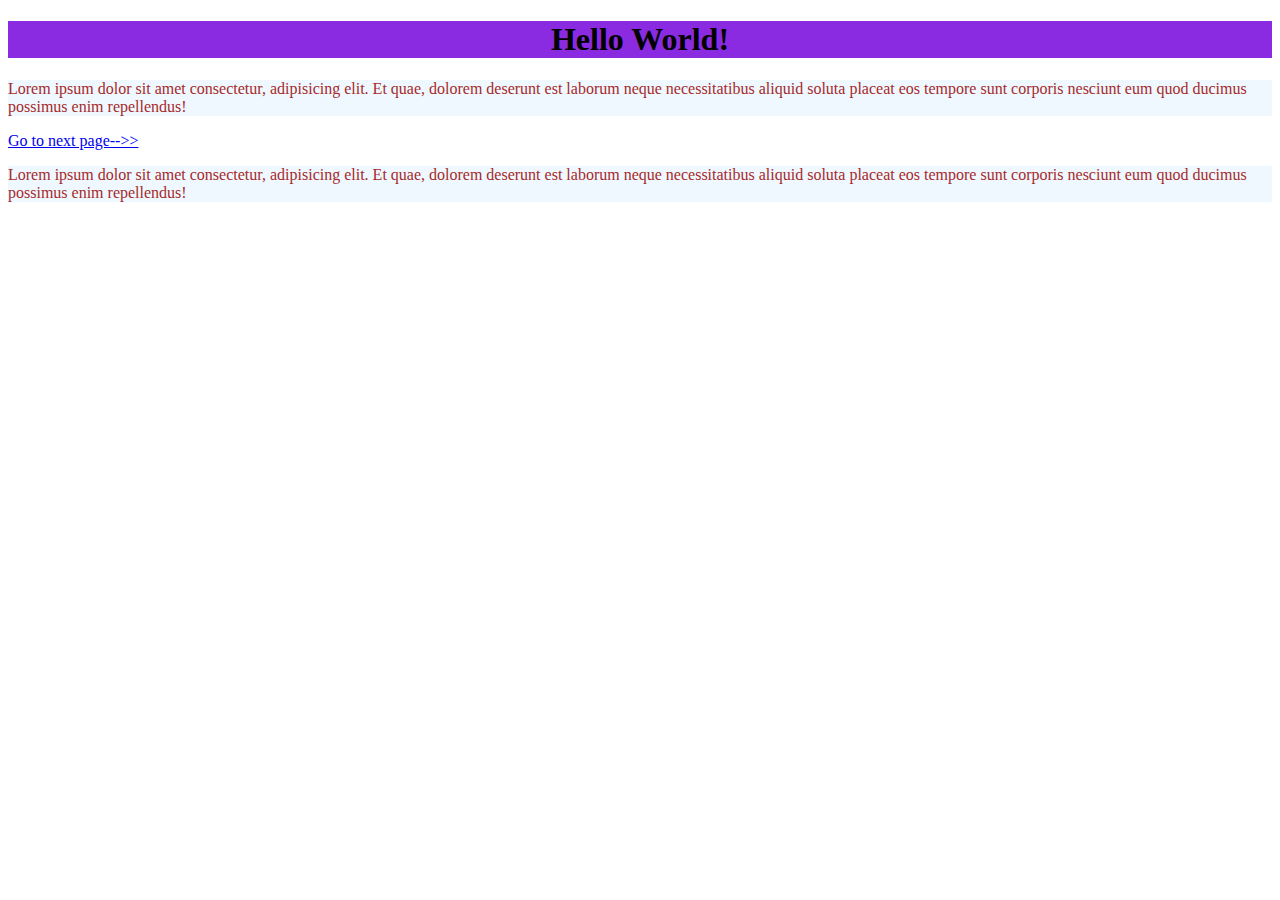
<file: index.html>
<!DOCTYPE html>
<head>
    <title>Demo document</title>
    <link rel="stylesheet" href="css/style.css">
</head>

    
    <body>
        
        <h1 >Hello World!</h1>
        <p >
            Lorem ipsum dolor sit amet consectetur, adipisicing elit. Et quae, dolorem deserunt est laborum neque necessitatibus 
            aliquid soluta placeat eos tempore sunt corporis nesciunt eum quod ducimus possimus enim repellendus!
        </p>
        <a href="page2.html">Go to next page-->></a>
        <p >
            Lorem ipsum dolor sit amet consectetur, adipisicing elit. Et quae, dolorem deserunt est laborum neque necessitatibus 
            aliquid soluta placeat eos tempore sunt corporis nesciunt eum quod ducimus possimus enim repellendus!
        </p>
        <!--eldset>
           <legend>About Myself</legend>
            <p>Lorem ipsum dolor sit amet consectetur adipisicing elit. At modi sapiente officiis asperiores laboriosam porro reprehenderit, tenetur iusto ea ratione tempore, eaque qui doloremque libero. Velit, porro asperiores. Non, maxime?</p>
        </fieldset>-->

    </body>
</DOCTYPE>
</file>
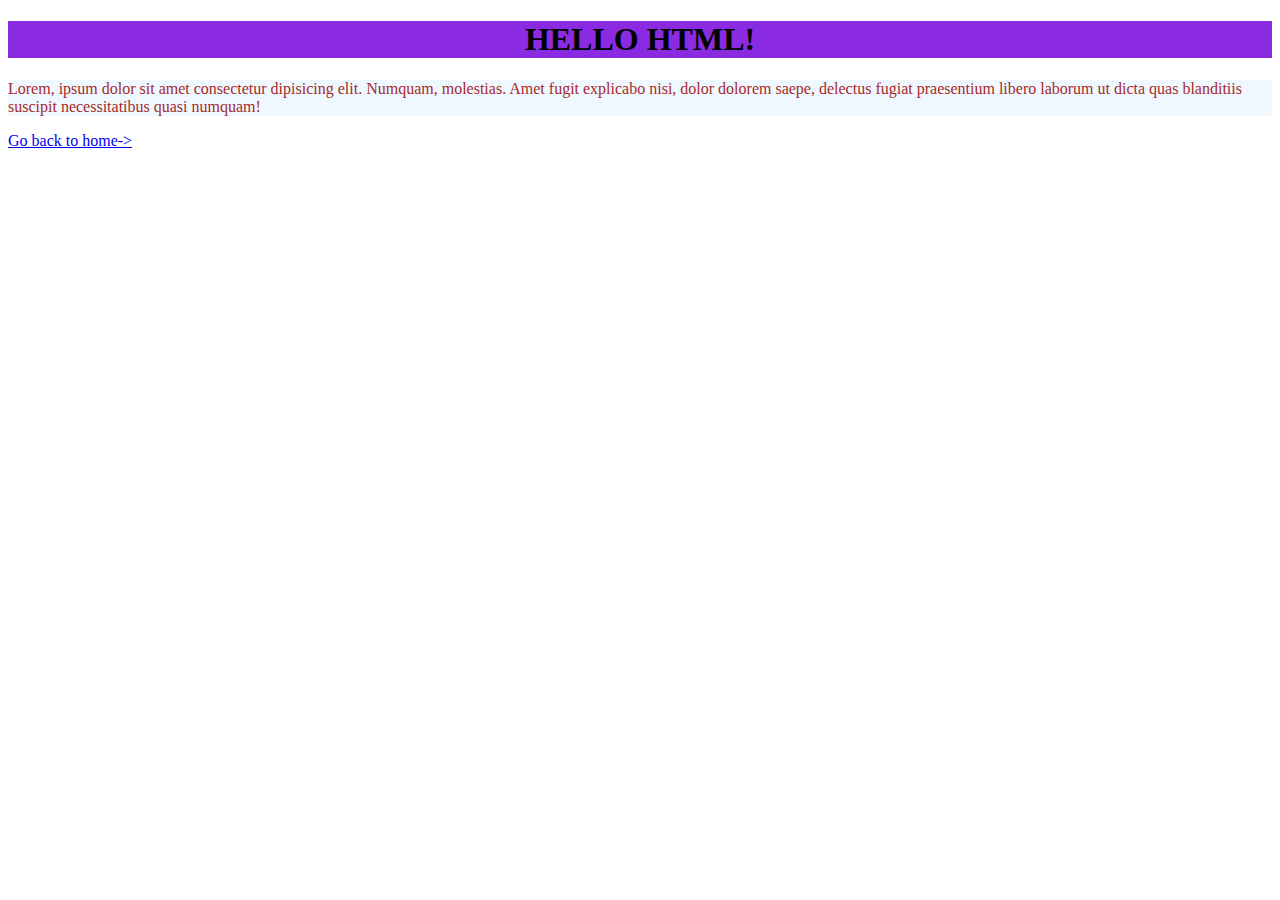
<file: page2.html>
<!DOCTYPE html>
<head>
    <title>

    </title>
    <link rel="stylesheet" href="css/style.css">
</head>
<body>
    <h1>HELLO HTML!</h1>
    <p>
        Lorem, ipsum dolor sit amet consectetur 
        dipisicing elit. Numquam, molestias. Amet fugit explicabo 
        nisi, dolor dolorem saepe, delectus fugiat praesentium libero laborum ut dicta quas blanditiis suscipit necessitatibus quasi numquam!
    </p>
    <a href="index.html">Go back to home-></a>

</body>
</file>
<file: css/style.css>
p{
    color: brown;
    background-color: aliceblue;
    text-align: left;
}
h1{
    background-color: blueviolet;
    text-align: center;
}
</file>
